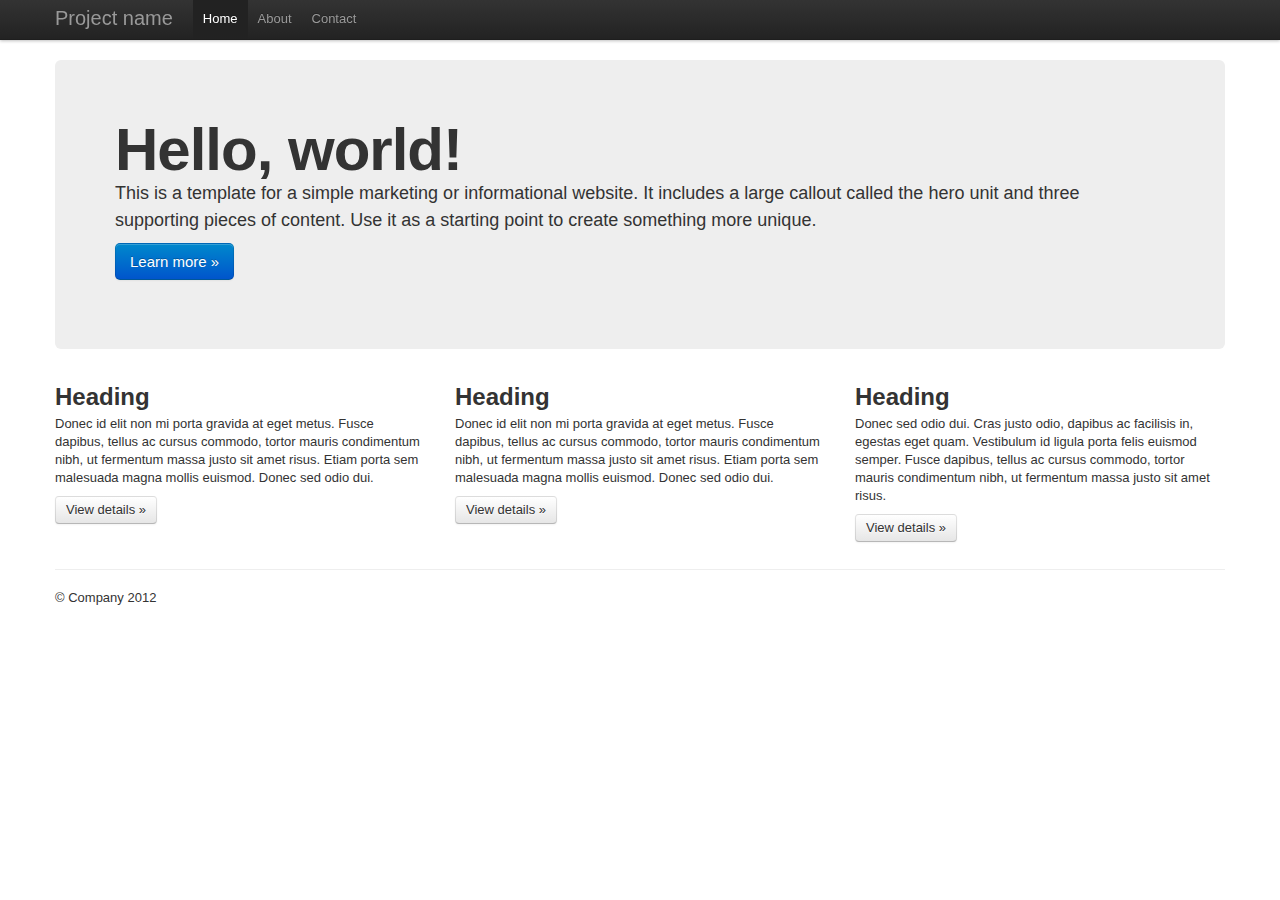
<file: public/index.html>
<!doctype html>
<!--[if lt IE 7]> <html class="no-js lt-ie9 lt-ie8 lt-ie7" lang="en"> <![endif]-->
<!--[if IE 7]>    <html class="no-js lt-ie9 lt-ie8" lang="en"> <![endif]-->
<!--[if IE 8]>    <html class="no-js lt-ie9" lang="en"> <![endif]-->
<!--[if gt IE 8]><!--> <html class="no-js" lang="en"> <!--<![endif]-->
<head>
	<meta charset="utf-8">
	<meta http-equiv="X-UA-Compatible" content="IE=edge,chrome=1">

	<title></title>
	<meta name="description" content="">
	<meta name="author" content="">

	<meta name="viewport" content="width=device-width">

	<link rel="stylesheet" href="css/bootstrap.min.css">
	<style>
	body {
	  padding-top: 60px;
	  padding-bottom: 40px;
	}
	</style>
	<link rel="stylesheet" href="css/bootstrap-responsive.min.css">
	<link rel="stylesheet" href="css/style.css">

	<script src="js/libs/modernizr-2.5.3-respond-1.1.0.min.js"></script>
</head>
<body>
<!--[if lt IE 7]><p class=chromeframe>Your browser is <em>ancient!</em> <a href="http://browsehappy.com/">Upgrade to a different browser</a> or <a href="http://www.google.com/chromeframe/?redirect=true">install Google Chrome Frame</a> to experience this site.</p><![endif]-->

    <div class="navbar navbar-fixed-top">
      <div class="navbar-inner">
        <div class="container">
          <a class="btn btn-navbar" data-toggle="collapse" data-target=".nav-collapse">
            <span class="icon-bar"></span>
            <span class="icon-bar"></span>
            <span class="icon-bar"></span>
          </a>
          <a class="brand" href="#">Project name</a>
          <div class="nav-collapse">
            <ul class="nav">
              <li class="active"><a href="#">Home</a></li>
              <li><a href="#about">About</a></li>
              <li><a href="#contact">Contact</a></li>
            </ul>
          </div><!--/.nav-collapse -->
        </div>
      </div>
    </div>

    <div class="container">

      <!-- Main hero unit for a primary marketing message or call to action -->
      <div class="hero-unit">
        <h1>Hello, world!</h1>
        <p>This is a template for a simple marketing or informational website. It includes a large callout called the hero unit and three supporting pieces of content. Use it as a starting point to create something more unique.</p>
        <p><a class="btn btn-primary btn-large">Learn more &raquo;</a></p>
      </div>

      <!-- Example row of columns -->
      <div class="row">
        <div class="span4">
          <h2>Heading</h2>
           <p>Donec id elit non mi porta gravida at eget metus. Fusce dapibus, tellus ac cursus commodo, tortor mauris condimentum nibh, ut fermentum massa justo sit amet risus. Etiam porta sem malesuada magna mollis euismod. Donec sed odio dui. </p>
          <p><a class="btn" href="#">View details &raquo;</a></p>
        </div>
        <div class="span4">
          <h2>Heading</h2>
           <p>Donec id elit non mi porta gravida at eget metus. Fusce dapibus, tellus ac cursus commodo, tortor mauris condimentum nibh, ut fermentum massa justo sit amet risus. Etiam porta sem malesuada magna mollis euismod. Donec sed odio dui. </p>
          <p><a class="btn" href="#">View details &raquo;</a></p>
       </div>
        <div class="span4">
          <h2>Heading</h2>
          <p>Donec sed odio dui. Cras justo odio, dapibus ac facilisis in, egestas eget quam. Vestibulum id ligula porta felis euismod semper. Fusce dapibus, tellus ac cursus commodo, tortor mauris condimentum nibh, ut fermentum massa justo sit amet risus.</p>
          <p><a class="btn" href="#">View details &raquo;</a></p>
        </div>
      </div>

      <hr>

      <footer>
        <p>&copy; Company 2012</p>
      </footer>

    </div> <!-- /container -->
<script src="//ajax.googleapis.com/ajax/libs/jquery/1.7.2/jquery.min.js"></script>
<script>window.jQuery || document.write('<script src="js/libs/jquery-1.7.2.min.js"><\/script>')</script>

<script src="js/libs/bootstrap/bootstrap.min.js"></script>

<script src="js/script.js"></script>
<script>
	var _gaq=[['_setAccount','UA-XXXXX-X'],['_trackPageview']];
	(function(d,t){var g=d.createElement(t),s=d.getElementsByTagName(t)[0];
	g.src=('https:'==location.protocol?'//ssl':'//www')+'.google-analytics.com/ga.js';
	s.parentNode.insertBefore(g,s)}(document,'script'));
</script>

</body>
</html>
</file>
<file: public/css/style.css>
/* ===== Primary Styles ========================================================
   Author:
   ========================================================================== */







input.small {
  width: 50px;
}
input.medium {
  width: 50px;
}
.left {
  text-align: left;
}
.right {
  text-align: right;
}


div.bordered_box {
    border: 1px solid #ddd;
    -webkit-border-radius: 10px;
    -moz-border-radius: 10px;
    -ms-border-radius: 10px;
    border-radius: 10px;
    padding: 10px;
    margin-bottom: 20px;
    -webkit-box-shadow: 5px 5px 5px #ddd;
    -moz-box-shadow: 5px 5px 5px #ddd;
    -ms-box-shadow: 5px 5px 5px #ddd;
    box-shadow: 5px 5px 5px #ddd;
}

.ilb {
	display: inline-block;
}

button.touch {
	width: 64px;
	height: 64px;
	display: inline-block;
	margin: 3px;
}

button.doublewidth {
	width: 134px;
}

button.quadwidth {
	width: 270px;
}

button.doubleheight {
	height: 134px;
}

table#osk_table button {
	margin: 2px;
	margin-right: 3px;
    margin-bottom: 3px;
}

div.popup {
	position: absolute;
	width: 60%;
	height: 60%;
	top: 20%;
	left: 20%;
	background: #fff;
    box-shadow: 5px 5px 5px #888;
}

div.popup_blocker {
	position: absolute;
	width: 100%;
	height: 100%;
	top: 0;
	left: 0;
	background: #333;
	opacity:0.4;
	filter:alpha(opacity=40); /* For IE8 and earlier */
}
</file>
